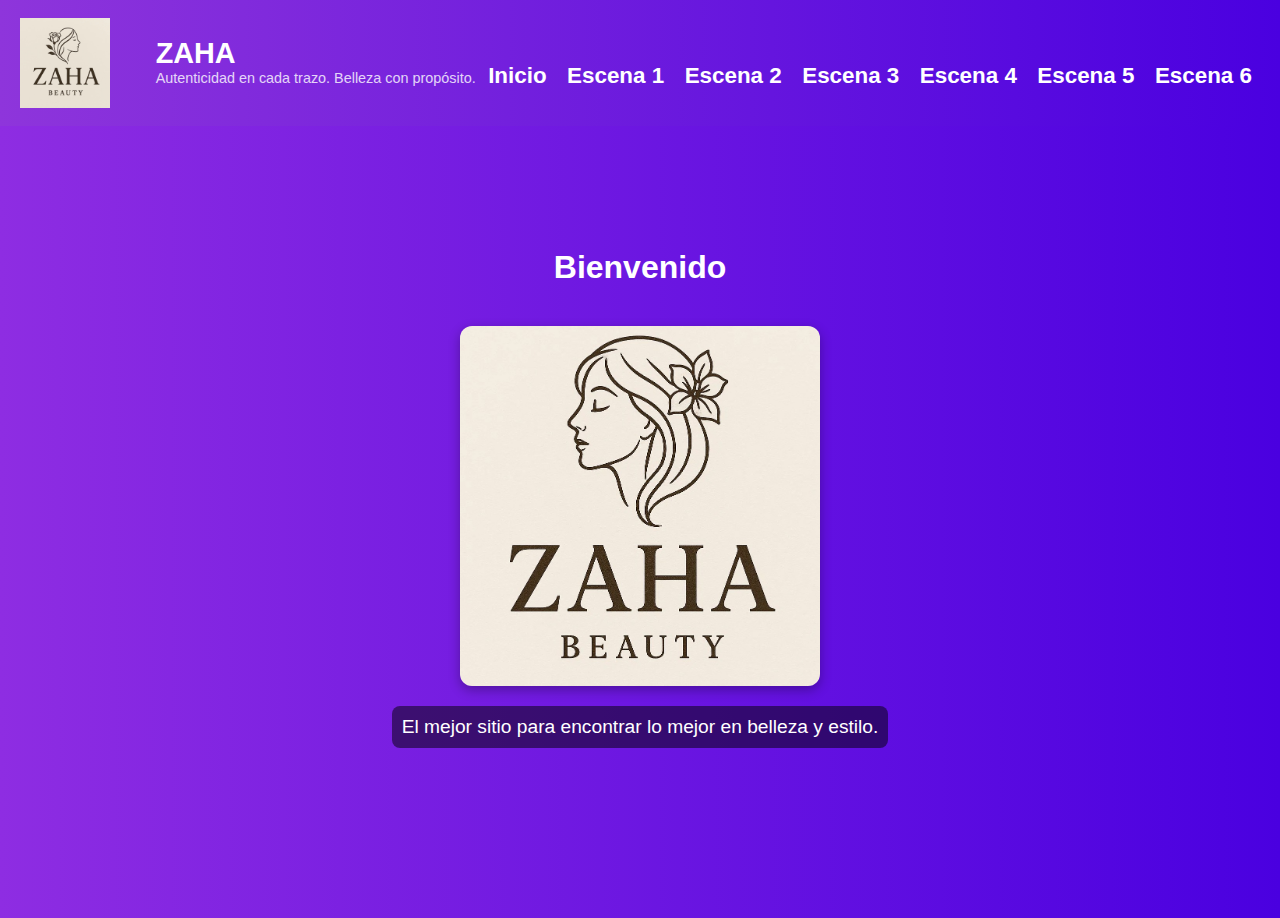
<file: pagina wed.html>
<!DOCTYPE html>
<html lang="es">
<head>
  <meta charset="UTF-8">
  <meta name="viewport" content="width=device-width, initial-scale=1.0">
  <title>ZAHA - Storyboard</title>
  <link rel="stylesheet" href="assets/css/style.css">
  <script defer src="assets/js/main.js"></script>
 button onclick=""
</head>
<body>
  <header>
    <!-- Logotipo -->
    <img id="logo" src="assets/img/logotipo 1.jpg" alt="Logo ZAHA">
    <!-- Título + menú -->
    <div>
      <div class="titulo">
  <h1>ZAHA</h1>
  <p class="subtitulo">Autenticidad en cada trazo. Belleza con propósito.</p>
</div>

      <nav style="display:inline;">
        <a onclick="mostrarEscena('inicio')">Inicio</a>
        <a onclick="mostrarEscena('escena1')">Escena 1</a>
        <a onclick="mostrarEscena('escena2')">Escena 2</a>
        <a onclick="mostrarEscena('escena3')">Escena 3</a>
        <a onclick="mostrarEscena('escena4')">Escena 4</a>
        <a onclick="mostrarEscena('escena5')">Escena 5</a>
        <a onclick="mostrarEscena('escena6')">Escena 6</a>
      </nav>
    </div>
  </header>

  <!-- Inicio -->
  <section id="inicio" class="active inicio">
    <h2>Bienvenido</h2>
    <img src="assets/img/logo.jpg" alt="Imagen de inicio">
    <p>El mejor sitio para encontrar lo mejor en belleza y estilo.</p>
  </section>

  <!-- Escena 1 -->
  <section id="escena1" class="escena1">
    <h2>Escena 1 – Introducción</h2>
    <img src="assets/img/escena 1.png" alt="Introducción">
    <p>"La belleza no es una máscara. Es una forma de expresión. Es autenticidad, es arte, es poder."</p>
  </section>

  <!-- Escena 2 -->
  <section id="escena2" class="escena2">
    <h2>Escena 2 – Presentación de la fundadora</h2>
    <img src="assets/img/escena 2.png" alt="Fundadora">
    <p>"Hola, soy Juan José Ortiz, y este es el inicio de un sueño que hoy se vuelve realidad."</p>
  </section>

  <!-- Escena 3 -->
  <section id="escena3" class="escena3">
    <h2>Escena 3 – Aplicación de productos</h2>
    <img src="assets/img/esecena 3.png" alt="Productos de maquillaje">
    <p>"Creemos que la belleza no tiene un solo color, por eso desarrollamos cada fórmula pensando en todos los tonos de piel."</p>
  </section>

  <!-- Escena 4 -->
  <section id="escena4" class="escena4">
    <h2>Escena 4 – Diversidad real</h2>
    <img src="assets/img/esecena 4.png" alt="Diversidad">
    <p>"Creemos que la belleza no tiene una sola forma. Por eso, diseñamos una línea que se adapta a todas las pieles, estilos y emociones."</p>
  </section>

  <!-- Escena 5 -->
  <section id="escena5" class="escena5">
    <h2>Escena 5 – Cierre de la fundadora</h2>
    <img src="assets/img/escena 5.png" alt="Cierre">
    <p>"Gracias por confiar en nosotros. Esto es solo el comienzo de algo hermoso. Porque cuando te ves bien, te sientes poderosa."</p>
  </section>

  <!-- Escena 6 -->
  <section id="escena6" class="escena6">
    <h2>Escena 6 – Logo y Eslogan</h2>
    <img src="assets/img/imagen 6.jpg" alt="Logo y eslogan">
    <p>"ZAHA. Autenticidad en cada trazo. Belleza con propósito."</p>
  </section>
</body>
</html>
</file>
<file: assets/css/style.css>
* {
      margin: 0;
      padding: 0;
      box-sizing: border-box;
    }


    .titulo {
  display: inline-block;
  text-align: left; /* el subtítulo queda alineado con el título */
}

.titulo h1 {
  margin: 0;
  font-size: 1.8rem;
}

.subtitulo {
  margin: 0;
  font-size: 0.9rem;
  font-weight: 300;
  opacity: 0.8;
}



    body {
      font-family: 'Segoe UI', Arial, sans-serif;
      overflow: hidden; /* solo una escena visible */
    }

    /* --- HEADER --- */
    header {
      background: linear-gradient(90deg, #8e35db, #4a00e0);
      color: white;
      padding: 18px 20px;
      position: fixed;
      width: 100%;
      top: 0;
      z-index: 1000;
      display: flex;
      justify-content: space-between;
      align-items: center;
    }

    header h1 {
      margin: 0;
      font-size: 1.5rem;
    }

    /* --- LOGOTIPO --- */
    #logo {
      height: 90px;
    }

    /* --- NAV --- */
    nav a {
      margin: 0 8px;
      text-decoration: none;
      color: #fff;
      font-weight: bold;
      cursor: pointer;
      transition: color 0.3s;
       font-size: 1.4rem; 
    }

    nav a:hover {
      color: #ffd700;
    }

    /* --- SECCIONES --- */
    section {
      height: 100vh;
      width: 100%;
      display: none;
      justify-content: center;
      align-items: center;
      flex-direction: column;
      text-align: center;
      padding: 100px 40px 40px;
      color: white;
    }

    section.active {
      display: flex;
    }

    section h2 {
      font-size: 2rem;
      margin-bottom: 20px;
    }

    section p {
      font-size: 1.2rem;
      max-width: 800px;
      background: rgba(0,0,0,0.5);
      padding: 10px;
      border-radius: 8px;
    }

    /* --- IMÁGENES --- */
    section img {
      max-width: 30%;
      height: auto;
      border-radius: 12px;
      margin: 20px 0;
      box-shadow: 0 4px 12px rgba(0,0,0,0.3);
    }

    /* --- FONDOS DE COLOR DIFERENTES --- */
    .inicio  { background: linear-gradient(to right, #8e2de2, #4a00e0); }
    .escena1 { background: linear-gradient(to right, #111, #333); }
    .escena2 { background: linear-gradient(to right, #442c2c, #6b2d2d); }
    .escena3 { background: linear-gradient(to right, #234, #456); }
    .escena4 { background: linear-gradient(to right, #2e3b2e, #556b55); }
    .escena5 { background: linear-gradient(to right, #4a2e55, #6b3a75); }
    .escena6 { background: linear-gradient(to right, #1a1a1a, #333); }
</file>
